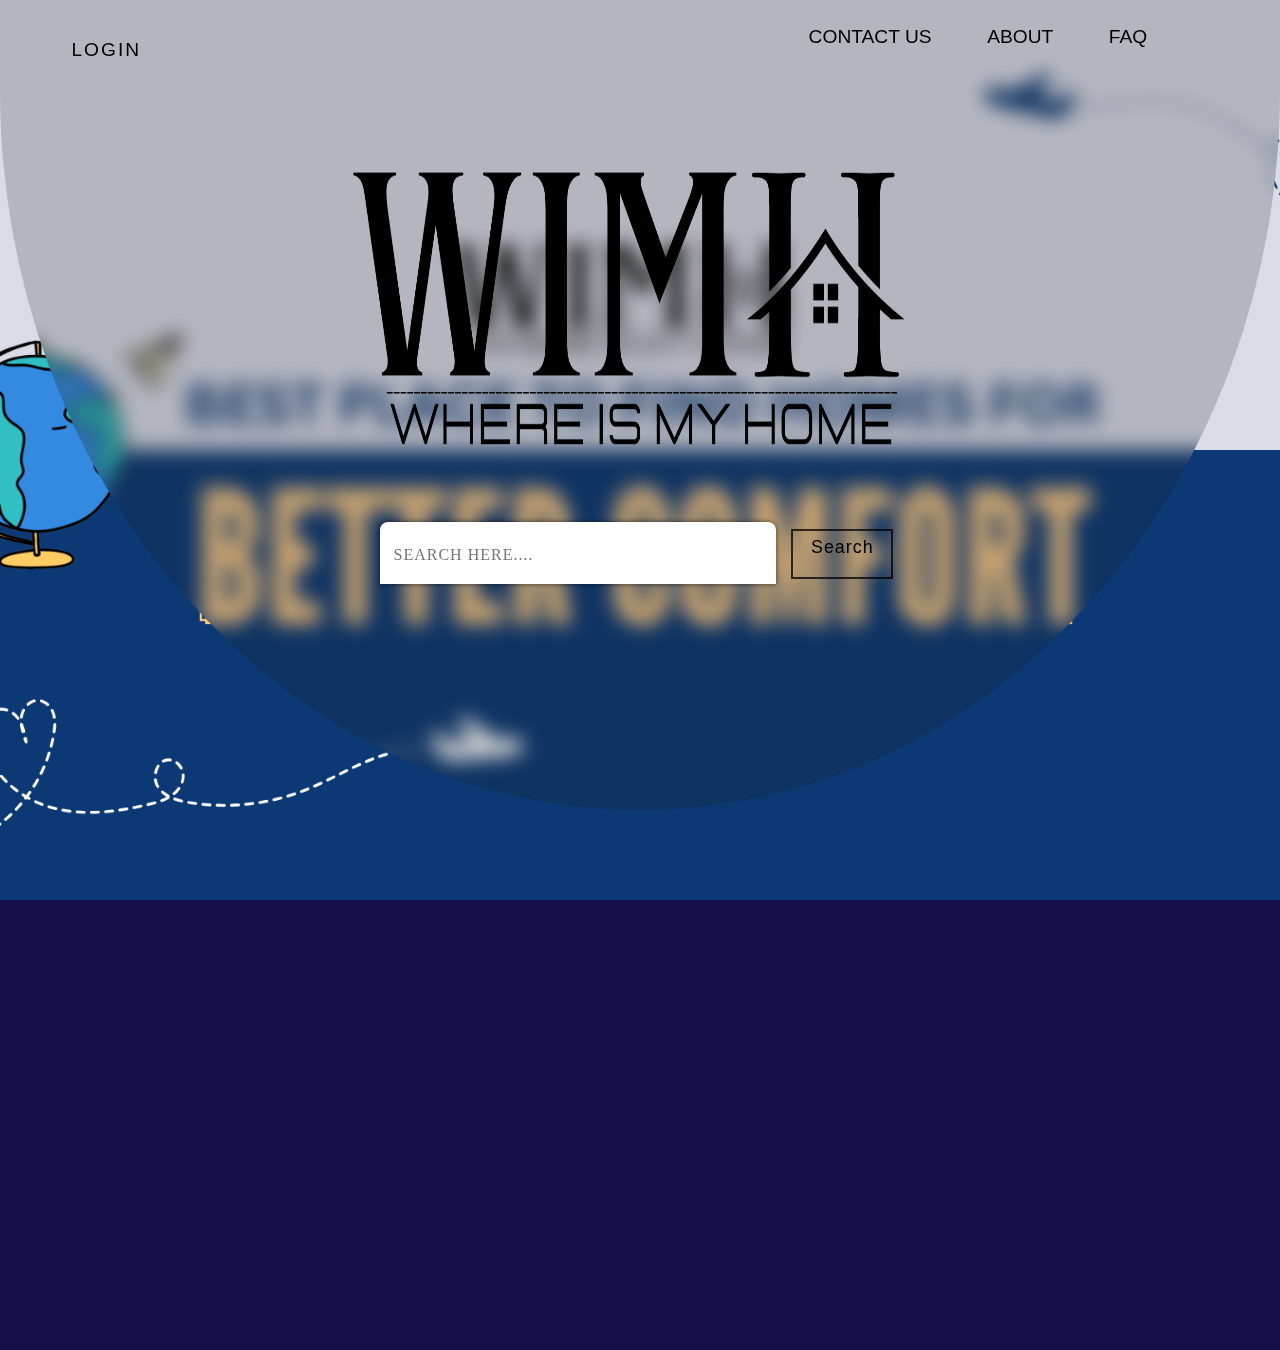
<file: index.html>
<!DOCTYPE html>
<html lang="en">
<head>
    <meta charset="UTF-8">
    <meta name="viewport" content="width=device-width, initial-scale=1.0">
    <title>Home</title>
    <link rel="stylesheet" href="./CSS/style.css">
</head>
<body id="body" class="body ">
    <div class="nav-bar">
      <div class="navbar-menu">
        <li>CONTACT US</li>
        <li>ABOUT</li>
        <li>FAQ</li>
      </div>
      <button onclick="dispLoginDiv()" class="nav-bar-login-btn">LOGIN</button>
      <img class="WIMH-logo" src="./Images/WIMH LOGO.png" alt="not found">
      <div class="search-container">
        <input type="text" class="search-box" id="search-box" placeholder="SEARCH HERE....">
        <ul class="suggestions-list" id="suggestions-list"></ul>
      </div>
      <button class="navbar-search-btn">Search</button>
      <img id="threelineicon" class="threelineicon" onclick="mobileMenu()" src="./Images/threelineicon.png" alt="not found">
    </div>
    <div id="threeline-menu-list" class="threeline-menu-list">
        <img class="WIMH-logo-menu-list" src="./Images/WIMH LOGO.png" alt="not found">
      <h3 class="menu-item" onclick="dispLoginDiv()">LOGIN</h3>
      <h3>CONTACT US</h3>
      <h3>ABOUT</h3>
      <h3>FAQ</h3>
    </div>
    <div id="login-div" class="login-div clear-blur">
      <div class="login-div-left clear-blur">
        <h1 class="login-char clear-blur">LOGIN</h1>
        <div class="login-info-container-div clear-blur">
          <input class="login-input-contact clear-blur" id="login-input-contact" type="tel" placeholder="Mobile no" required><br>
          <button class="login-send-otp-btn clear-blur" id="login-send-otp-btn" onclick="loginsendOTP()">SEND OTP</button>
          <input class="login-input-otp clear-blur" id="login-input-otp" type="text" placeholder="Enter OTP" required><br>
          <button class="login-btn clear-blur" id="login-btn">LOGIN</button>
        </div>
      </div>
      <div class="login-div-right clear-blur">
        <h1 class="signup-char clear-blur">SIGNUP</h1>
        <div class="signup-info-container-div clear-blur">
          <input class="signup-input-name clear-blur" type="text" placeholder="Name" required><br>
          <input class="signup-input-mail clear-blur" type="email" placeholder="E-mail" required><br>
          <input class="signup-input-contact clear-blur" id="signup-input-contact" type="tel" placeholder="Mobile no" required><br>
          <button class="signup-send-otp-btn clear-blur" id="signup-send-otp-btn" onclick="signupsendOTP()">SEND OTP</button>
          <input class="signup-input-otp clear-blur" id="signup-input-otp" type="text" placeholder="Enter OTP" required><br>
          <button class="signup-btn clear-blur" id="signup-btn">SIGNUP</button>
        </div>
      </div>
    </div>

    

    <div style="height: 10vh;width: 100vw;margin-top: 0vh;"></div>
    <div class="hero-div">
      
    </div>
    <div style="height: 50vh;width: 100vw;background-color: rgb(20, 14, 75);">
      
    </div>
</body>
<script src="./JAVASCRIPT/script.js"></script>
</html>
</file>
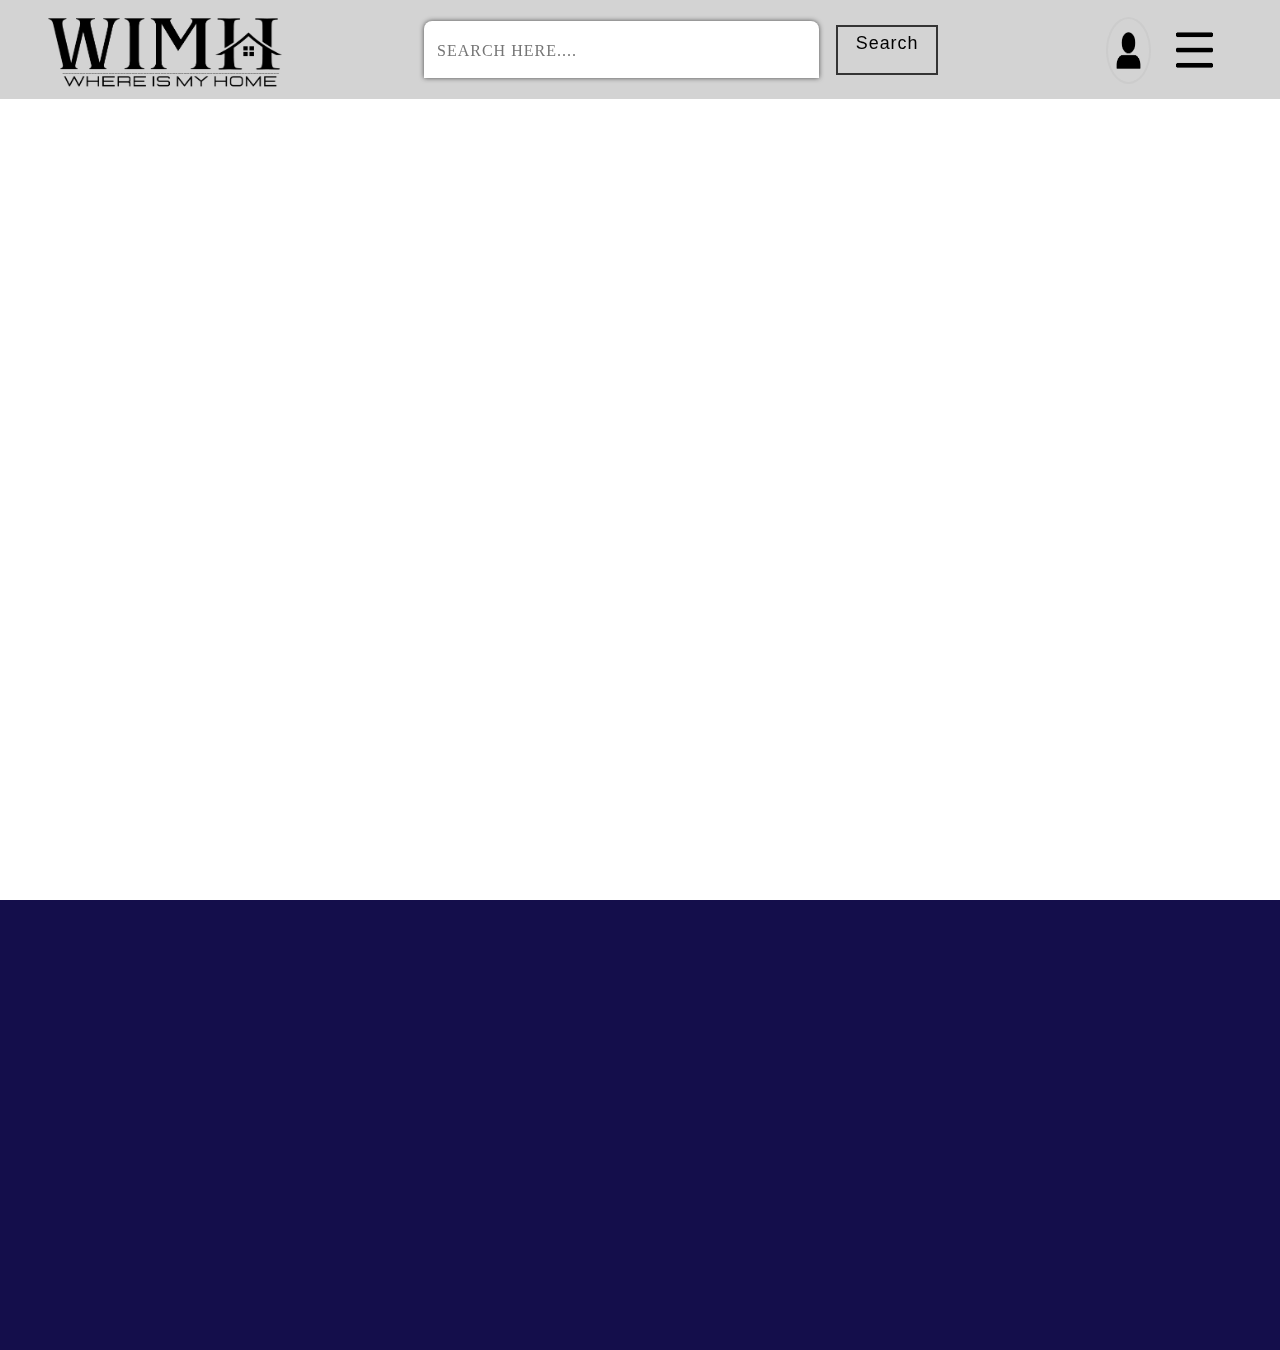
<file: dashboard.html>
<!DOCTYPE html>
<html lang="en">
<head>
    <meta charset="UTF-8">
    <meta name="viewport" content="width=device-width, initial-scale=1.0">
    <title>Dashboard</title>
    <link rel="stylesheet" href="./CSS/style.css">
</head>
<body id="body" class="body ">
    <div class="dash-nav-bar">
      <!--<div class="dash-navbar-menu">
        <li>CONTACT US</li>
        <li>ABOUT</li>
        <li>FAQ</li>
      </div>-->
      <img class="dash-profileicon" id="dash-profileicon" onclick="dispProfileDiv()" src="./Images/profileicon.png" alt="not found">
      <img class="dash-WIMH-logo" src="./Images/WIMH LOGO.png" alt="not found">
      <div class="dash-search-container">
        <input type="text" class="dash-search-box" id="dash-search-box" placeholder="SEARCH HERE....">
        <ul class="dash-suggestions-list" id="dash-suggestions-list"></ul>
      </div>
      <button class="dash-navbar-search-btn">Search</button>
      <img id="dash-threelineicon" class="dash-threelineicon" onclick="dashmobileMenu()" src="./Images/threelineicon.png" alt="not found">
    </div>
    <div id="dash-threeline-menu-list" class="dash-threeline-menu-list">
        <img class="dash-WIMH-logo-menu-list" src="./Images/WIMH LOGO.png" alt="not found">
      <h3 class="dash-menu-item">CONTACT US</h3>
      <h3>ABOUT</h3>
      <h3>FAQ</h3>
      <h3 onclick="dispLoginDiv()">LOGOUT</h3>
    </div>
    <div id="profile-div" class="profile-div clear-blur">
      <div class="profile-pic clear-blur" id="profile-pic"></div>
      <button onclick="openFileDialog()" class="upload-img-btn clear-blur">Upload Image</button><br>
      <input type="file" id="file-input" class="hidden" accept="image/*" onchange="loadImage(event)">
      <input class="profile-input-name clear-blur" type="text" placeholder="Name" required><br>
      <input class="profile-input-mail clear-blur" type="email" placeholder="E-mail" required><br>
      <input class="profile-input-contact clear-blur" type="tel" placeholder="Mobile no" required><br>
      <button class="save-profile-btn clear-blur">Save</button>
    </div>

    

    <div style="height: 10vh;width: 100vw;margin-top: 0vh;"></div>
    <div class="dash-hero-div">
      
    </div>
    <div style="height: 50vh;width: 100vw;background-color: rgb(20, 14, 75);">
      
    </div>
</body>
<script src="./JAVASCRIPT/script.js"></script>
</html>
</file>
<file: CSS/style.css>
body, html{
  margin: 0;
  overflow-x: hidden;
}
::-webkit-scrollbar{
  width: 7px;
}
::-webkit-scrollbar-track{
  background-color: #d6ddd6;
}
::-webkit-scrollbar-thumb{
  border-radius: 100vw;
  background: linear-gradient(to Bottom, #6a0ae7, #e209d7);
}
.nav-bar{
  margin-top: -70vh; 
  height: 160vh;
  width: 100vw;
  background-color: rgba(27, 27, 27, 0.192);
  backdrop-filter: blur(10px);
  -webkit-backdrop-filter: blur(10px);
  position: fixed;
  display: flex;
  border-radius: 0 0 50% 50%;
  transition: border-radius .5s ease, height .5s ease;
}
.navbar-menu{
  display: flex;
  position: absolute;
  margin-top: 71.8vh;
  margin-left: 60vw;
  transition: margin-left .5s ease,opacity .2s ease,visibility .2s ease;
}
.navbar-menu li{
  font-size: 2vh;
  font-size: 1.5vw;
  margin-left: 2vw;
  padding-left: 15px;
  padding-right: 15px;
  padding-top: 10px;
  padding-bottom: 10px;
  border-radius: 8px;
  list-style-type: none;
  cursor: pointer;
  font-family: 'Poppins',sans-serif;
  transition: background-color .5s ease;
}
.navbar-menu li:hover{
  background-color: rgba(248, 252, 252, 0.39);
}
/*.nav-bar:hover{
  border-radius: 0 0 0 0;
  height: 81vh;
}*/
.nav-bar-login-btn{
  height: 7.5vh;
  width: 12vw;
  border: none;
  background-color: transparent;
  border-radius: 8px;
  letter-spacing: 2px;
  font-family: 'Gill Sans', 'Gill Sans MT', Calibri, 'Trebuchet MS', sans-serif;
  margin-left: 2.3vw;
  margin-top: 71.8vh;
  transition: background-color .5s ease;
  font-size: 2vh;
  font-size: 1.5vw;
  cursor: pointer;
  transition: margin-left .5s ease, opacity .6s ease, visibility .6s ease;
}
.nav-bar-login-btn:hover{
  background-color: rgba(248, 252, 252, 0.39);
}
.WIMH-logo{
  margin-top: 85vh;
  height: 40vh;
  width: 52vw;
  margin-left: 8.8vw;
  transition: margin-top .5s ease, margin-left .5s ease, height .5s ease, width .5s ease;
}
.search-container{
  margin-top: 128vh;
  position:absolute;
  width: 25.15vw;
  margin-left: 29.69vw;
  transition: margin-top .5s ease, margin-left .5s ease;
}
.search-box{
  width: 30.15vw;
  height: 6.94vh;
  padding: 0px;
  border: 1px solid #ccc;
  border-radius: 8px 8px 0px 0px;
  outline: none;
  border: none;
  font-size: 20px; 
  padding-left: 3%;
  letter-spacing: 1px;
  font-family: 'Poppins', sans-serif;
  font-weight: 530;
  transition: height .5s ease;
  box-shadow: 0 0 5px rgba(0, 0, 0, 0.651);
}

.suggestions-list li{
  padding: 6px;
  cursor: pointer;
  font-family: 'Poppins', sans-serif;
  font-size: 18px;
}
.suggestions-list li:hover {
  background-color: #f0f0f0;
}
.suggestions-list{
  position: absolute;
  top: 0px;
  width: 27.92vw;
  border: none;
  box-shadow: 0 5px 5px -5px rgba(0, 0, 0, 0.651), /* Bottom shadow */
  5px 0 5px -5px rgba(0, 0, 0, 0.651), /* Right shadow */
  -5px 0 5px -5px rgba(0, 0, 0, 0.651); /* Left shadow */
  border-radius: 0px 0px 8px 8px;
  background-color: #fff;
  list-style: none;
  margin-top: 6.8vh;
  display: none;
  transition: margin-top .5s ease;
}
.navbar-search-btn{
  display: flex;
  position: absolute;
  height: 5.5vh;
  width: 8vw;
  border: 2px solid rgba(0, 0, 0, 0.753);
  background-color: transparent;
  letter-spacing: 1px;
  font-family: 'Poppins', sans-serif;
  margin-left: 61.8vw;
  margin-top: 128.8vh;
  padding-top: .65vh;
  padding-left: 1.40vw;
  padding-bottom: .65vh;
  padding-right: 1.40vw;
  transition: background-color .5s ease;
  font-size: 2.5vh;
  font-size: 1.4vw;
  cursor: pointer;
  transition: margin-top .5s ease, margin-left .5s ease;
}
.navbar-search-btn:hover{
  background-color: rgba(248, 252, 252, 0.39);
}
.threelineicon{
  height: 8vh;
  width: 4.03vw;
  margin-left: 16.2vw;
  margin-top: 71.5vh;
  cursor: pointer;
  border-radius: 5px;
  opacity: 0;
  visibility: hidden;
  transition: margin-left .5s ease, opacity .5s ease, visibility .5s ease, background-color .3s ease;
  border: none;
}
.threelineicon:hover{
  background-color: rgba(248, 252, 252, 0.39);
}
.threeline-menu-list {
  display: block; /* Ensure it's part of the DOM, but hidden with transform and opacity */
  height: 60vh;
  width: 22vw;
  background-color: rgba(27, 27, 27, 0.192);
  backdrop-filter: blur(10px);
  -webkit-backdrop-filter: blur(10px);
  position: fixed;
  right: 0; /* Position from the right */
  overflow: hidden;
  transform: translateX(100%); /* Start hidden to the right */
  opacity: 0; /* Start hidden */
  z-index: 1000;
  transition: transform 0.5s ease-in-out, opacity 0.5s ease-in-out;
}
.WIMH-logo-menu-list{
  height: 11vh;
  width: 18vw;
  margin-top: 3vh;
  margin-left: 1.9vw;
}
.threeline-menu-list h3{
  width: 100%;
  height: 7vh;
  top: 0;
  margin-bottom: -3.9vh;
  padding-left: 4vw;
  padding-top: 3vh;
  color: black;
  list-style-type: none;
  cursor: pointer;
  font-size: 2.8vh;
  font-size: 1.82vw;
  cursor: pointer;
  font-family: 'Poppins', sans-serif;
  transition: background-color .5s ease;
}
.menu-item{
  margin-top: 4vh;
}
.threeline-menu-list h3:hover{
  background-color: #c7d1c7;
}
.blurred-body *:not(.clear-blur) {
  filter: blur(2px);
  
}

/* Clear the blur for the specific div */
.clear-blur {
  filter: none;
 
}
.login-div {
  display: flex;
  height: 500px;
  width: 800px;
  margin-top: 50px;
  margin-left: 280px;
  position: fixed;
  border-radius: 20px;
  box-shadow: 0 0 10px rgb(112, 111, 111);
  z-index: 1;
  transform: translateY(500px);
  opacity: 0;
  visibility:hidden;
  transition: opacity 0.5s ease-in-out, transform 0.5s ease-in-out, visibility 0.5s ease-in-out;
}
.login-div-left{
  height: 100%;
  width: 50%;
  border-radius: 20px 0 0 20px;
  background-color: #4251db;
  overflow: hidden;
}
.login-char{
  font-family:'Gill Sans', 'Gill Sans MT', Calibri, 'Trebuchet MS', sans-serif;
  letter-spacing: 1px;
  margin-left: 35%;
  margin-top: 10%;
  cursor: pointer;
  color: #262d6e;
}
.login-input-contact{
  position: relative;
  height: 38px;
  width: 258px;
  border-radius: 8px;
  margin-left: 16%;
  margin-top: 2%;
  font-size: 18px; 
  padding-left: 3%;
  box-shadow: 0 0 5px rgba(0, 0, 0, 0.651);
  font-family:calibri;
  outline: none;
  border: none;
  transition: margin-top 0.5s ease-in-out;
}
.login-send-otp-btn{
  position: relative;
  margin-left: 29%;
  margin-top: 5%;
  font-size: 16px;
  text-align: center;
  letter-spacing: 2px;
  font-weight: bold;
  height: 35px;
  width: 160px;
  font-family:'Gill Sans', 'Gill Sans MT', Calibri, 'Trebuchet MS', sans-serif;
  border-radius: 8px;
  box-shadow: 0 0 5px rgba(0, 0, 0, 0.651);
  color: black;
  background-color: rgb(16, 214, 66);
  border: 1px solid black;
  cursor: pointer;
  overflow: hidden;
  transition: color 0.4s ease-in-out, background-color 0.4s ease-in-out;
}
.login-input-otp{
  position: relative;
  height: 38px;
  width: 258px;
  border-radius: 8px;
  margin-left: 16%;
  margin-top: -5%;
  font-size: 18px; 
  padding-left: 3%;
  box-shadow: 0 0 5px rgba(0, 0, 0, 0.651);
  font-family:calibri;
  outline: none;
  border: none;
  opacity: 0;
  visibility: hidden;
  transition: opacity 0.5s ease, visibility 0.5s ease, margin-top 0.5s ease;
}
.login-btn{
  position: relative;
  margin-left: 35%;
  margin-top: -5%;
  font-size: 16px;
  text-align: center;
  letter-spacing: 2px;
  font-weight: bold;
  height: 35px;
  width: 110px;
  font-family:'Gill Sans', 'Gill Sans MT', Calibri, 'Trebuchet MS', sans-serif;
  border-radius: 8px;
  box-shadow: 0 0 5px rgba(0, 0, 0, 0.651);
  color: black;
  background-color: white;
  border: 1px solid black;
  cursor: pointer;
  overflow: hidden;
  transition: color 0.4s ease-in-out, background-color 0.4s ease-in-out, margin-top .4s ease;
}
.login-btn:hover{
  background-color: black;
  color: white;
}
.login-div-right{
  height: 100%;
  width: 50%;
  border-radius: 0 20px 20px 0;
  background-color: #262d6e;
  overflow: hidden;
}
.signup-char{
  font-family:'Gill Sans', 'Gill Sans MT', Calibri, 'Trebuchet MS', sans-serif;
  letter-spacing: 1px;
  margin-left: 32%;
  margin-top: 60%;
  cursor: pointer;
  color: #4251db;
}
.signup-info-container-div{
  width: 100%;
  
}
.signup-input-name{
  height: 38px;
  width: 258px;
  border-radius: 8px;
  margin-left: 16%;
  margin-top: 2%;
  font-size: 18px; 
  padding-left: 3%;
  box-shadow: 0 0 5px rgba(0, 0, 0, 0.651);
  font-family:calibri;
  outline: none;
  border: none;
  transition: margin-top 0.5s ease-in-out;
}
input[type="text"]::placeholder {
  font-size: 16px; 
  padding-left: 1%;
  letter-spacing: 1px;
  font-family:calibri;
}
.signup-input-mail{
  height: 38px;
  width: 258px;
  border-radius: 8px;
  margin-left: 16%;
  margin-top: 5%;
  font-size: 18px; 
  padding-left: 3%;
  box-shadow: 0 0 5px rgba(0, 0, 0, 0.651);
  font-family:calibri;
  outline: none;
  border: none;
}
input[type="email"]::placeholder {
  font-size: 16px; 
  padding-left: 1%;
  letter-spacing: 1px;
  font-family:calibri;
}
.signup-input-contact{
  height: 38px;
  width: 258px;
  border-radius: 8px;
  margin-left: 16%;
  margin-top: 5%;
  font-size: 18px; 
  padding-left: 3%;
  box-shadow: 0 0 5px rgba(0, 0, 0, 0.651);
  font-family:calibri;
  outline: none;
  border: none;
}
input[type="tel"]::placeholder {
  font-size: 16px; 
  padding-left: 1%;
  letter-spacing: 1px;
  font-family:calibri;
}
.signup-send-otp-btn{
  position: relative;
  margin-left: 29%;
  margin-top: 5%;
  font-size: 16px;
  text-align: center;
  letter-spacing: 2px;
  font-weight: bold;
  height: 35px;
  width: 160px;
  font-family:'Gill Sans', 'Gill Sans MT', Calibri, 'Trebuchet MS', sans-serif;
  border-radius: 8px;
  box-shadow: 0 0 5px rgba(0, 0, 0, 0.651);
  color: black;
  background-color: rgb(16, 214, 66);
  border: 1px solid black;
  cursor: pointer;
  overflow: hidden;
  transition: color 0.4s ease-in-out, background-color 0.4s ease-in-out;
}
.signup-input-otp{
  position: relative;
  height: 38px;
  width: 258px;
  border-radius: 8px;
  margin-left: 16%;
  margin-top: -5%;
  font-size: 18px; 
  padding-left: 3%;
  box-shadow: 0 0 5px rgba(0, 0, 0, 0.651);
  font-family:calibri;
  outline: none;
  border: none;
  opacity: 0;
  visibility: hidden;
  transition: opacity 0.5s ease, visibility 0.5s ease, margin-top 0.5s ease;
}
.signup-btn{
  position: relative;
  margin-left: 35%;
  margin-top: -5%;
  font-size: 16px;
  text-align: center;
  letter-spacing: 2px;
  font-weight: bold;
  height: 35px;
  width: 110px;
  font-family:'Gill Sans', 'Gill Sans MT', Calibri, 'Trebuchet MS', sans-serif;
  border-radius: 8px;
  box-shadow: 0 0 5px rgba(0, 0, 0, 0.651);
  color: black;
  background-color: white;
  border: 1px solid black;
  cursor: pointer;
  overflow: hidden;
  transition: color 0.4s ease-in-out, background-color 0.4s ease-in-out;
}
.signup-btn:hover{
  background-color: black;
  color: white;
}

/* Add this to your existing CSS */

/* Smooth transition for margin-top */
.login-char, .signup-char {
  transition: margin-top 0.5s ease-in-out;
}

/* Smooth transition for visibility */
.login-info-container-div, .signup-info-container-div {
  transition: opacity 0.5s ease-in-out;
}

.login-info-container-div {
  opacity: 1;
  display: block;
}

.signup-info-container-div {
  opacity: 0;
  
}

.login-info-container-div.show {
  opacity: 1;
}

.signup-info-container-div.show {
  opacity: 1;
}

.login-info-container-div.hide {
  opacity: 0;
}

.signup-info-container-div.hide {
  opacity: 0;
}
.show {
  display: block;
}


.hero-div{
  height: 100vh; 
  width: 100vw; 
  margin-top: -10vh;
  position: relative;
  z-index: -1;
  background-image: url('../Images/hero-img-main.png'); 
  background-position: center; 
  background-repeat: no-repeat; 
  background-color: transparent; 
  background-size: cover;
}
















/*-----------------------------------------DASHBOARD PAGE------------------------------------------------*/










.dash-nav-bar{
  margin-top: -70vh; 
  height: 81vh;
  width: 100vw;
  background-color: rgba(27, 27, 27, 0.192);
  backdrop-filter: blur(10px);
  -webkit-backdrop-filter: blur(10px);
  position: fixed;
  display: flex;
  border-radius: 0 0 0 0;
}
.dash-navbar-menu{
  display: flex;
  position: absolute;
  margin-top: 71.8vh;
  margin-left: 60vw;
}
.dash-navbar-menu li{
  font-size: 2vh;
  font-size: 1.5vw;
  margin-left: 2vw;
  padding-left: 15px;
  padding-right: 15px;
  padding-top: 10px;
  padding-bottom: 10px;
  border-radius: 8px;
  list-style-type: none;
  cursor: pointer;
  font-family: 'Poppins',sans-serif;
  transition: background-color .5s ease;
}
.dash-navbar-menu li:hover{
  background-color: rgba(248, 252, 252, 0.39);
}
.dash-WIMH-logo{
  margin-top: 71vh;
  height: 10vh;
  width: 22vw;
  margin-left: 1.9vw;
}
.dash-search-container{
  margin-top: 72.3vh;
  position:absolute;
  width: 25.15vw;
  margin-left: 33.09vw;
}
.dash-search-box{
  width: 30.15vw;
  height: 6.35vh;
  padding: 0px;
  border: 1px solid #ccc;
  border-radius: 8px 8px 0px 0px;
  outline: none;
  border: none;
  font-size: 20px; 
  padding-left: 3%;
  letter-spacing: 1px;
  font-family: 'Poppins', sans-serif;
  font-weight: 530;
  transition: height .5s ease;
  box-shadow: 0 0 5px rgba(0, 0, 0, 0.651);
}

.dash-suggestions-list li{
  padding: 6px;
  cursor: pointer;
  font-family: 'Poppins', sans-serif;
  font-size: 18px;
}
.dash-suggestions-list li:hover {
  background-color: #f0f0f0;
}
.dash-suggestions-list{
  position: absolute;
  top: 0px;
  width: 27.92vw;
  border: none;
  box-shadow: 0 5px 5px -5px rgba(0, 0, 0, 0.651), /* Bottom shadow */
  5px 0 5px -5px rgba(0, 0, 0, 0.651), /* Right shadow */
  -5px 0 5px -5px rgba(0, 0, 0, 0.651); /* Left shadow */
  border-radius: 0px 0px 8px 8px;
  background-color: #fff;
  list-style: none;
  margin-top: 5.9vh;
  display: none;
  transition: margin-top .5s ease;
}
.dash-navbar-search-btn{
  display: flex;
  position: absolute;
  height: 5.5vh;
  width: 8vw;
  border: 2px solid rgba(0, 0, 0, 0.753);
  background-color: transparent;
  letter-spacing: 1px;
  font-family: 'Poppins', sans-serif;
  margin-left: 65.3vw;
  margin-top: 72.8vh;
  padding-top: .65vh;
  padding-left: 1.40vw;
  padding-bottom: .65vh;
  padding-right: 1.40vw;
  transition: background-color .5s ease;
  font-size: 2.5vh;
  font-size: 1.4vw;
  cursor: pointer;
  transition: margin-top .5s ease, margin-left .5s ease;
}
.dash-navbar-search-btn:hover{
  background-color: rgba(248, 252, 252, 0.39);
}
.dash-profileicon{
  position: absolute;
  height: 7vh;
  width: 3.2vw;
  margin-left: 86.4vw;
  margin-top: 71.9vh;
  cursor: pointer;
  border-radius: 50%;
  border: 2px solid #ccc;
}
.dash-threelineicon{
  height: 8vh;
  width: 4.03vw;
  margin-left: 67.4vw;
  margin-top: 71.5vh;
  cursor: pointer;
  border-radius: 5px;
  border: none;
}
.dash-threelineicon:hover{
  background-color: rgba(248, 252, 252, 0.39);
}
.dash-threeline-menu-list {
  height: 100vh;
  width: 22vw;
  background-color: rgba(27, 27, 27, 0.192);
  backdrop-filter: blur(10px);
  -webkit-backdrop-filter: blur(10px);
  position: fixed;
  right: 0; /* Position from the right */
  overflow: hidden;
  transform: translateX(100%); /* Start hidden to the right */
  opacity: 0; /* Start hidden */
  z-index: 1000;
  transition: transform 0.5s ease-in-out, opacity 0.5s ease-in-out;
}
.dash-WIMH-logo-menu-list{
  height: 11vh;
  width: 18vw;
  margin-top: 3vh;
  margin-left: 1.9vw;
}
.dash-threeline-menu-list h3{
  width: 100%;
  height: 7vh;
  top: 0;
  margin-bottom: -3.9vh;
  padding-left: 4vw;
  padding-top: 3vh;
  color: black;
  list-style-type: none;
  cursor: pointer;
  font-size: 2.8vh;
  font-size: 1.82vw;
  cursor: pointer;
  font-family: 'Poppins', sans-serif;
  transition: background-color .5s ease;
}
.dash-menu-item{
  margin-top: 4vh;
}
.dash-threeline-menu-list h3:hover{
  background-color: #c7d1c7;
}
.profile-div {
  height: 87vh;
  width: 35vw;
  margin-top: 6vh;
  margin-left: 32.50vw;
  position: fixed;
  border-radius: 20px;
  box-shadow: 0 0 10px rgb(112, 111, 111);
  z-index: 1;
  background-color: white;
  justify-content: center;
  align-items: center;
  transform: translateY(500px);
  opacity: 0;
  visibility:hidden;
  transition: opacity 0.5s ease-in-out, transform 0.5s ease-in-out, visibility 0.5s ease-in-out;
}
.profile-pic{
  height: 30vh;
  width: 14vw;
  border-radius: 50%;
  margin-top: 5vh;
  margin-left: 10.3vw;
  border: 2px solid #ccc;
}
.profile-pic img {
  width: 100%;
  height: 100%;
  border-radius: 50%;
}
.hidden {
  display: none;
}
.upload-img-btn{
  position: relative;
  margin-left: 11vw;
  margin-top: 3vh;
  font-size: 16px;
  text-align: center;
  letter-spacing: 2px;
  font-weight: bold;
  height: 5.5vh;
  width: 13vw;
  font-family:'Gill Sans', 'Gill Sans MT', Calibri, 'Trebuchet MS', sans-serif;
  border-radius: 8px;
  box-shadow: 0 0 5px rgba(0, 0, 0, 0.651);
  color: black;
  background-color: white;
  border: 1px solid black;
  cursor: pointer;
  overflow: hidden;
  transition: color 0.4s ease-in-out, background-color 0.4s ease-in-out;
}
.upload-img-btn:hover{
  background-color: black;
  color: white;
}
.profile-input-name{
  height: 5vh;
  width: 19vw;
  border-radius: 8px 8px 0px 0px;
  margin-left: 7.3vw;
  margin-top: 4vh;
  font-size: 3.5vh; 
  font-size: 1.4vw; 
  padding-left: 3%;
  background-color: #0d0d0e09;
  font-family:calibri;
  border-bottom: 1px solid black;
  border-top: none;
  border-right: none;
  border-left: none;
  outline: none;
  transition: margin-top 0.5s ease-in-out;
}
input[type="text"]::placeholder {
  font-size: 16px; 
  padding-left: 1%;
  letter-spacing: 1px;
  font-family:calibri;
}
.profile-input-mail{
  height: 5vh;
  width: 19vw;
  border-radius: 8px 8px 0px 0px;
  margin-left: 7.3vw;
  margin-top: 3vh;
  font-size: 3.5vh; 
  font-size: 1.4vw;  
  padding-left: 3%;
  background-color: #0d0d0e09;
  font-family:calibri;
  border-bottom: 1px solid black;
  border-top: none;
  border-right: none;
  border-left: none;
  outline: none;
  transition: margin-top 0.5s ease-in-out;
}
input[type="email"]::placeholder {
  font-size: 16px; 
  padding-left: 1%;
  letter-spacing: 1px;
  font-family:calibri;
}
.profile-input-contact{
  height: 5vh;
  width: 19vw;
  border-radius: 8px 8px 0px 0px;
  margin-left: 7.3vw;
  margin-top: 3vh;
  font-size: 3.5vh; 
  font-size: 1.4vw; 
  padding-left: 3%;
  background-color: #0d0d0e09;
  font-family:calibri;
  border-bottom: 1px solid black;
  border-top: none;
  border-right: none;
  border-left: none;
  outline: none;
  transition: margin-top 0.5s ease-in-out;
}
input[type="tel"]::placeholder {
  font-size: 16px; 
  padding-left: 1%;
  letter-spacing: 1px;
  font-family:calibri;
}
.save-profile-btn{
  position: relative;
  margin-left: 14.2vw;
  margin-top: 4vh;
  font-size: 16px;
  text-align: center;
  letter-spacing: 2px;
  font-weight: bold;
  height: 5.5vh;
  width: 6.5vw;
  font-family:'Gill Sans', 'Gill Sans MT', Calibri, 'Trebuchet MS', sans-serif;
  border-radius: 8px;
  box-shadow: 0 0 5px rgba(0, 0, 0, 0.651);
  color: black;
  background-color: white;
  border: 1px solid black;
  cursor: pointer;
  overflow: hidden;
  transition: color 0.4s ease-in-out, background-color 0.4s ease-in-out;
}
.save-profile-btn:hover{
  background-color: black;
  color: white;
}
.blurred-body *:not(.clear-blur) {
  filter: blur(2px);
}
.clear-blur {
  filter: none;
}
.dash-hero-div{
  height: 100vh; 
  width: 100vw; 
  margin-top: -10vh;
  position: relative;
  z-index: -1;
}
</file>
